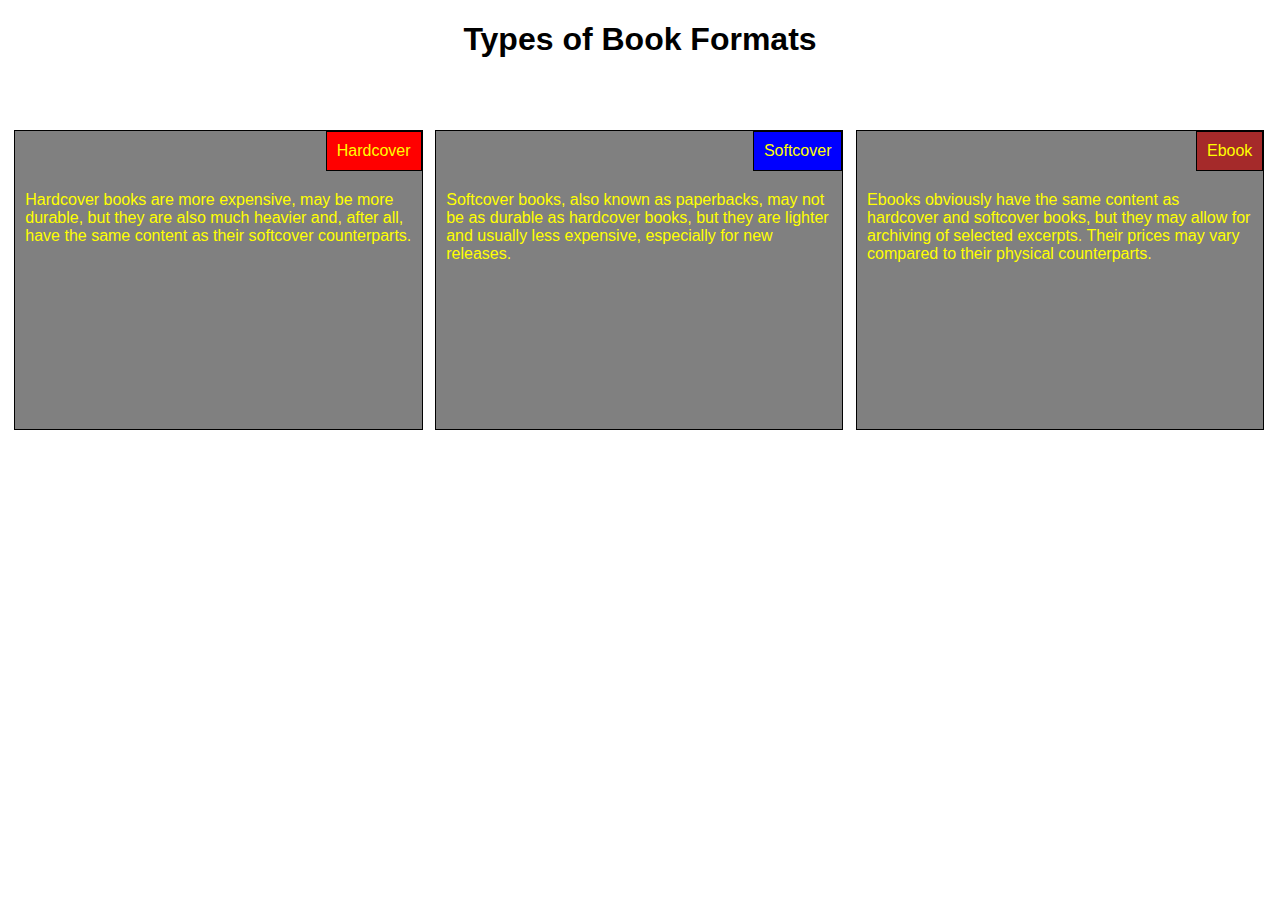
<file: mod2_soln_vm/index.html>
<!DOCTYPE html>
<html>
<head>
	<meta charset="utf-8">
	<!-- <meta name="viewport" content="width=device-width, initial-scale=1"> -->
	<title>Types of Book Formats</title>
	<link rel="stylesheet" href="css\mainstyle.css">
</head>
<body>
	<h1>Types of Book Formats</h1>
	<section class="mainbox" id="hardcover">
		<div class="titlebox" id="title-hardcover">Hardcover</div>
		<p>Hardcover books are more expensive, may be more durable, but they are also much heavier and, after all, have the same content as their softcover counterparts.</p>
	</section>
	<section class="mainbox" id="softcover">
		<div class="titlebox" id="title-softcover">Softcover</div>
		<p>Softcover books, also known as paperbacks, may not be as durable as hardcover books, but they are lighter and usually less expensive, especially for new releases.</p>
	</section>
	<section class="mainbox" id="ebook">
		<div class="titlebox" id="title-ebook">Ebook</div>
		<p>Ebooks obviously have the same content as hardcover and softcover books, but they may allow for archiving of selected excerpts. Their prices may vary compared to their physical counterparts.</p> 
	</section>


</body>
</html>
</file>
